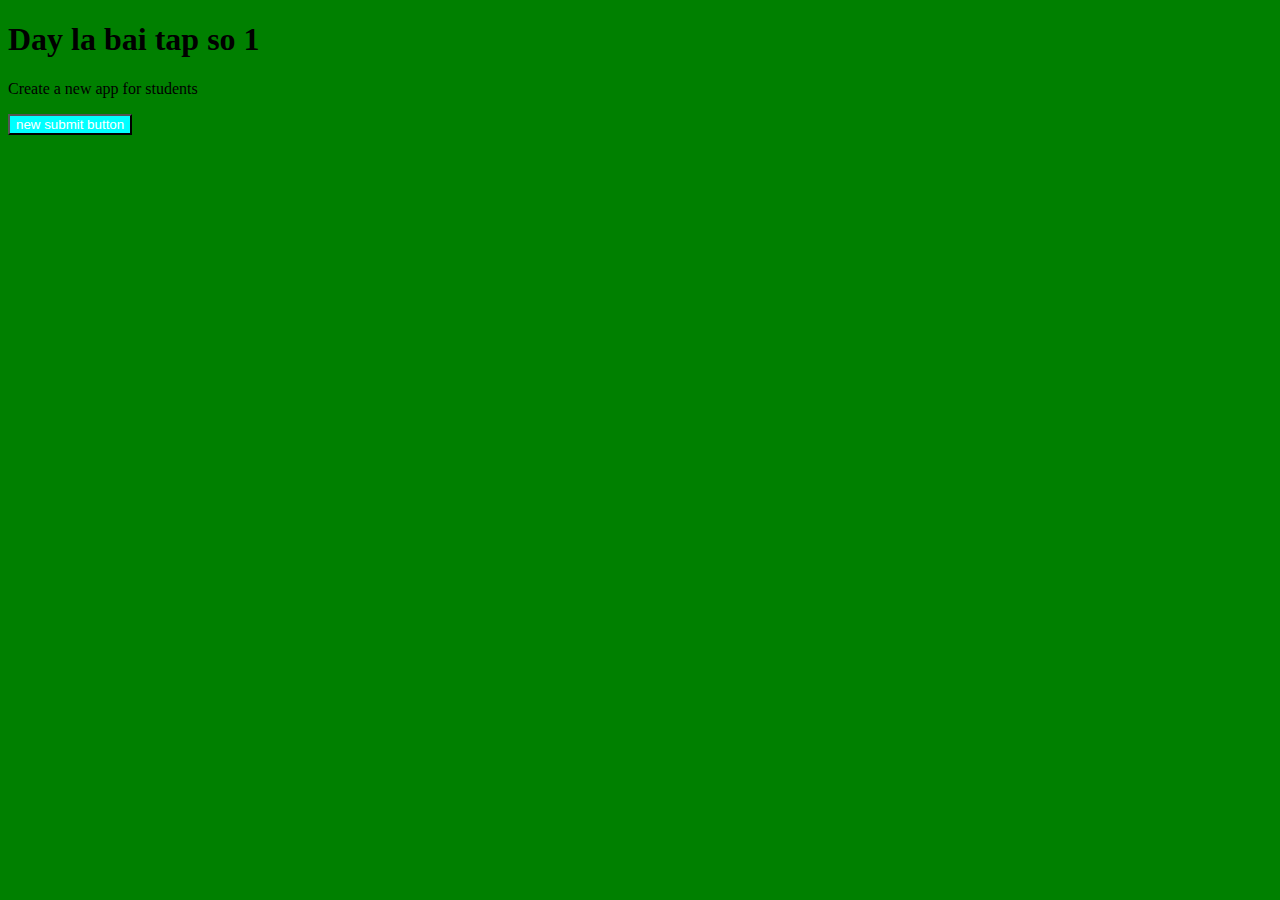
<file: index.html>
<!DOCTYPE html>
<html lang="en">
<head>
    <meta charset="UTF-8">
    <meta http-equiv="X-UA-Compatible" content="IE=edge">
    <meta name="viewport" content="width=device-width, initial-scale=1.0">
    <title>Bai tap 01</title>
    <link rel="stylesheet" href="index.css">
</head>
<body>
    <h1>Day la bai tap so 1</h1>
    <p>Create a new app for students</p>
    <button>new submit button</button>
</body>
</html>
</file>
<file: index.css>
button{
    background-color: aqua;
    color: white;
}

body{
    background-color: green;
}
</file>
